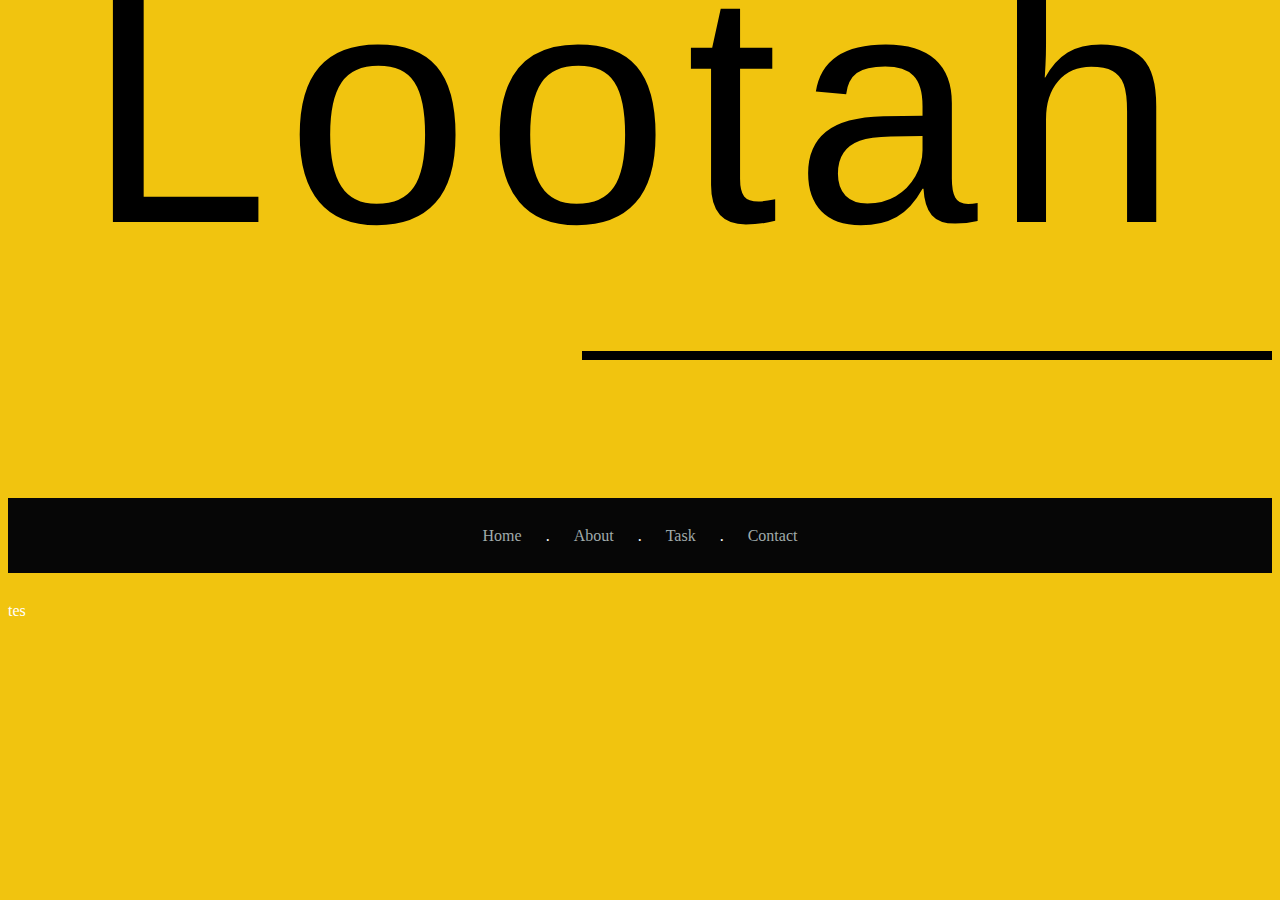
<file: index.html>
<!DOCTYPE html>
<head>
	<meta charset="UTF-8">
	<meta name="viewport" content="width=device-width, initial-scale=1.0">
	<title>Lootah</title>
	<link rel="stylesheet" type="text/css" href="home.css">
</head>

<body>
	
<h1>Lootah</h1>
<img src="garis.png" alt="garis">

<div class='footer-nav'>
 <div class='ct-wrapper-footer'>
 <ul>
  <li><a href='/'>Home</a></li> .
  <li><a href='abt.html'>About</a></li> .
  <li><a href='task.html'>Task</a></li> .
  <li><a href='cont.html'>Contact</a></li>
 </ul>
 </div>
</div>
<footer>tes</footer>
</body>

</html>
</file>
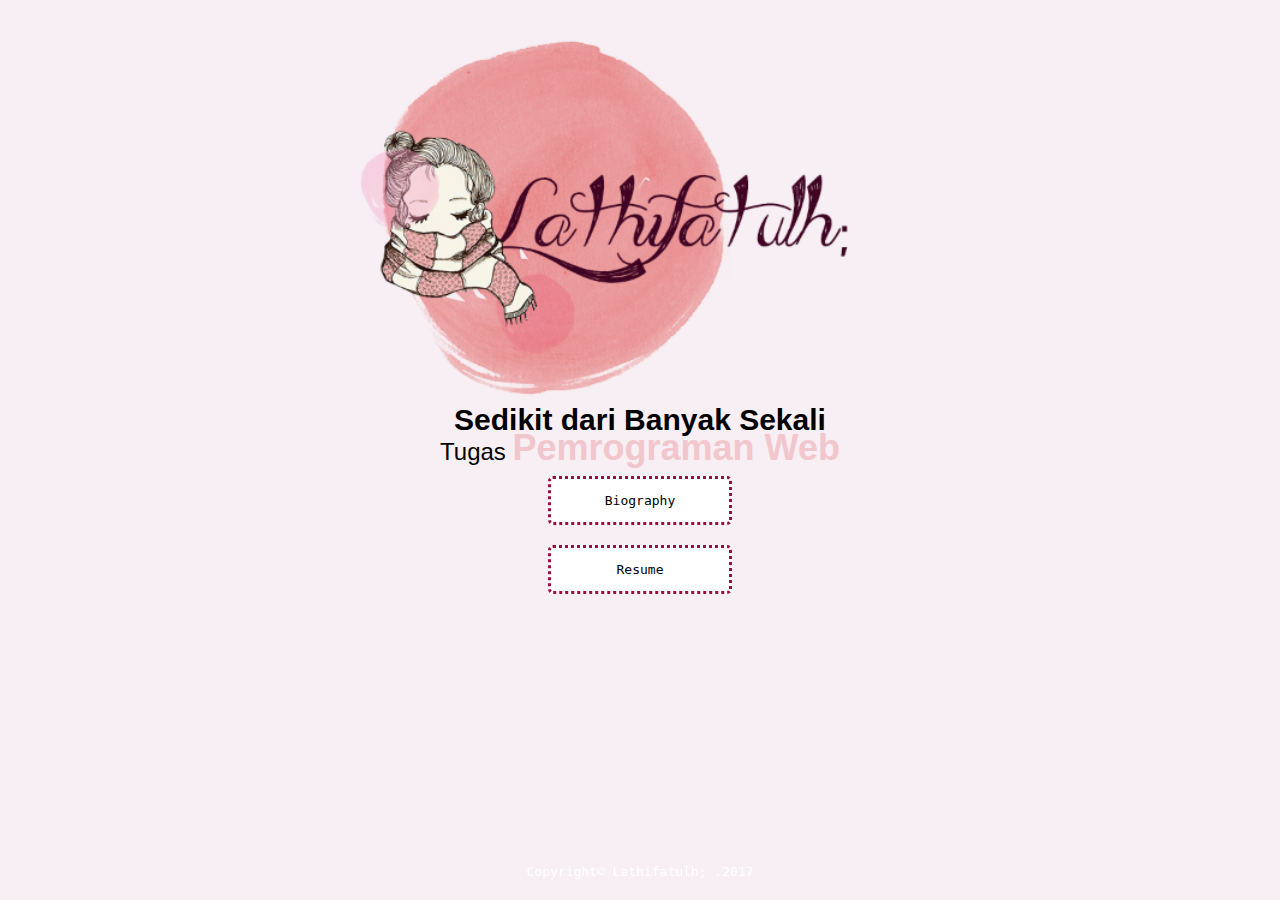
<file: portfolio/index.html>
<!DOCTYPE html>
<html>
<head>
 <meta charset="UTF-8">
 <meta name="viewport" content="width=device-width,initial-scale=1.0">
 <title>Lathifatulh; | Portfolio</title>
 <link rel="stylesheet" type="text/css" href="buatindex.css">
</head>

<body>
	<div class="bukaan">
	 <div class="tengah">
	   <a href="#">
	   <img class="splash" src="ind.PNG" alt="catair">
	   </a>

	   <div class="isi">
	     <div class="main-isi"> Sedikit dari Banyak Sekali</div>
	     Tugas
	     <span class="nama"> Pemrograman Web</span>
	     </div>
	     
	   <div class="menupencet">
	    <a href="bio.html">
	    	<div class="tulismenu"> Biography</div>
	    </a>
	    <br>
	    <a href="resume.html">
	    	<div class="tulismenu"> Resume</div>
	    </a>
	   </div>
	 </div>
	</div>
	<br>
	<br>
	<br>
	<footer> Copyright© Lathifatulh; .2017</footer>
</body>
</html>
</file>
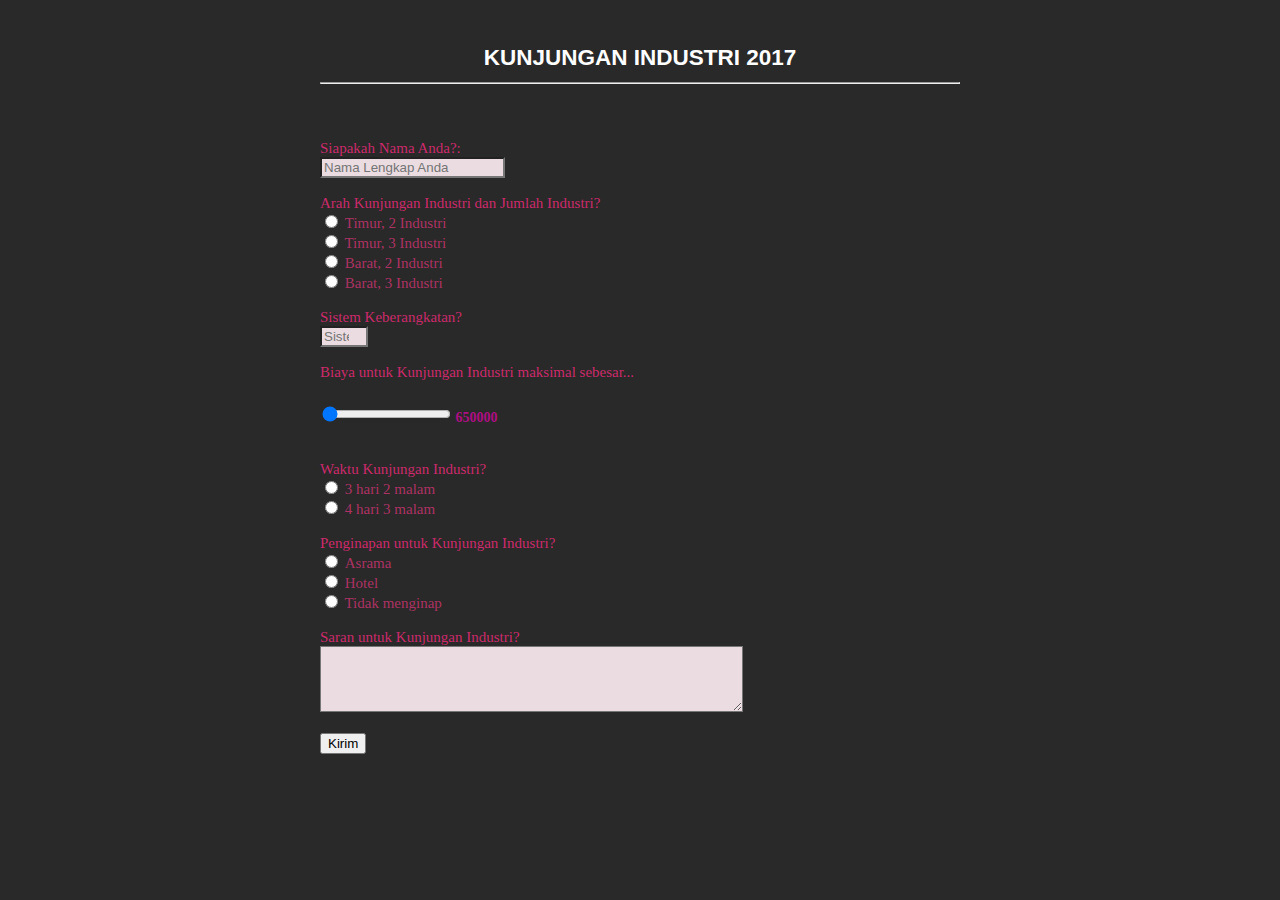
<file: formki.html>
<!DOCTYPE html>
<html>
<head>
<style>
body {background-color: #292929; font-size:15px; margin: auto; width:50%; top:10%;}

h2 {color: #FFFFFF;text-align: center;font-family:"Trebuchet MS", Helvetica, sans-serif;}

p1 {color: #cc2a6b;font-family:"Comic Sans MS", cursive; font-size:15px}

p2 {color: #ad3263;font-family:"Comic Sans MS", cursive; font-size:15px }
  
</style>
</head>
<body>
<div class="form">
 <h2><br><center>KUNJUNGAN INDUSTRI 2017<center><hr></br></h2> 
 <form action="" oninput="x.value=parseInt(a.value)">

 <div class="tanya">
 <p1>Siapakah Nama Anda?:</p1> <br>
  <input type="text" name="firstname" placeholder="Nama Lengkap Anda" pattern="[A-Za-z]{3}" style="background:#eadce1"required/> 
 <br> <br/> </div>
  
  <div class="tanya">
  <p1>Arah Kunjungan Industri dan Jumlah Industri? </p1><br>
  <input type="radio" name="arahjml" value="Timur, 2 Industri" required/> <p2> Timur, 2 Industri <br>
  <input type="radio" name="arahjml" value="Timur, 3 Industri"> Timur, 3 Industri <br>
  <input type="radio" name="arahjml" value="Barat, 2 Industri"> Barat, 2 Industri <br>
  <input type="radio" name="arahjml" value="Barat, 3 Industri"> Barat, 3 Industri </p2>
  <br> <br/></div>
  
  <div class="tanya">
  <p1>Sistem Keberangkatan? </p1><br>
  <input type="number" type="number" name="jarak" min="1" max="3" placeholder="Sistem Keberangkatan" style="background:#eadce1"required/>
  <br> <br/></div>
  
  <div class="tanya">
  <p1> Biaya untuk Kunjungan Industri maksimal sebesar... <h6> </p1>
  <input type="range" name="a" value=0 min=650000 max=900000> 
  <output name="x" for="a" style="color:#af0e83; font-size: 14px" required/>650000  </output>
  <br><br/></div>
  
  <div class="tanya">
  <p1>Waktu Kunjungan Industri? </p1> <br>
  <input type="radio" name="waktu" value="3hari"required/><p2> 3 hari 2 malam <br>
  <input type="radio" name="waktu" value="4hari"> 4 hari 3 malam </p2><br>
  <br/></div>
  
  <div class="=tanya">
  <p1>Penginapan untuk Kunjungan Industri? </p1><br>
  <input type="radio" name="inap" value="asr"required/> <p2>Asrama <br>
  <input type="radio" name="inap" value="hot"> Hotel <br>
  <input type="radio" name="inap" value="no"> Tidak menginap </p2><br>
  <br/></div>
  
  <div class="tanya"><p1>Saran untuk Kunjungan Industri? </p1><br>
  <textarea rows="4" cols="50" placeholder="Saran" maxlength="250" style="background:#eadce1"> 
  </textarea><br><br/></div>
  
  <input type="submit" value="Kirim">
</form>

</body>
</html>
</file>
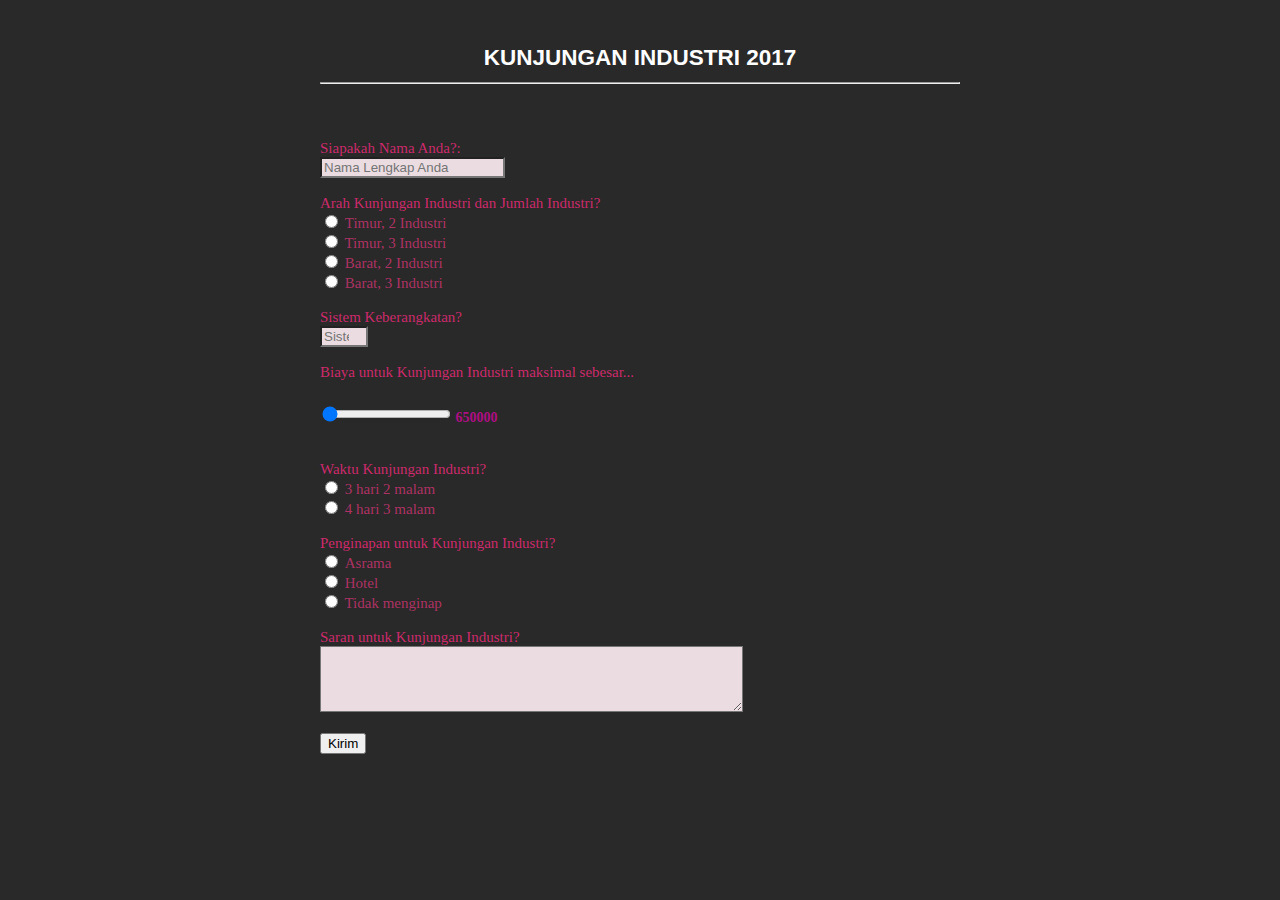
<file: formweb.html>
<!DOCTYPE html>
<html>
<head>
<style>
body {background-color: #292929; font-size:15px; margin: auto; width:50%; top:10%;}

h2 {color: #FFFFFF;text-align: center;font-family:"Trebuchet MS", Helvetica, sans-serif;}

p1 {color: #cc2a6b;font-family:"Comic Sans MS", cursive; font-size:15px}

p2 {color: #ad3263;font-family:"Comic Sans MS", cursive; font-size:15px }
  
</style>
</head>
<body>
<div class="form">
 <h2><br><center>KUNJUNGAN INDUSTRI 2017<center><hr></br></h2> 
 <form action="" oninput="x.value=parseInt(a.value)">

 <div class="tanya">
 <p1>Siapakah Nama Anda?:</p1> <br>
  <input type="text" name="firstname" placeholder="Nama Lengkap Anda" pattern="[A-Za-z]{3}" style="background:#eadce1"required/> 
 <br> <br/> </div>
  
  <div class="tanya">
  <p1>Arah Kunjungan Industri dan Jumlah Industri? </p1><br>
  <input type="radio" name="arahjml" value="Timur, 2 Industri" required/> <p2> Timur, 2 Industri <br>
  <input type="radio" name="arahjml" value="Timur, 3 Industri"> Timur, 3 Industri <br>
  <input type="radio" name="arahjml" value="Barat, 2 Industri"> Barat, 2 Industri <br>
  <input type="radio" name="arahjml" value="Barat, 3 Industri"> Barat, 3 Industri </p2>
  <br> <br/></div>
  
  <div class="tanya">
  <p1>Sistem Keberangkatan? </p1><br>
  <input type="number" type="number" name="jarak" min="1" max="3" placeholder="Sistem Keberangkatan" style="background:#eadce1"required/>
  <br> <br/></div>
  
  <div class="tanya">
  <p1> Biaya untuk Kunjungan Industri maksimal sebesar... <h6> </p1>
  <input type="range" name="a" value=0 min=650000 max=900000> 
  <output name="x" for="a" style="color:#af0e83; font-size: 14px" required/>650000  </output>
  <br><br/></div>
  
  <div class="tanya">
  <p1>Waktu Kunjungan Industri? </p1> <br>
  <input type="radio" name="waktu" value="3hari"required/><p2> 3 hari 2 malam <br>
  <input type="radio" name="waktu" value="4hari"> 4 hari 3 malam </p2><br>
  <br/></div>
  
  <div class="=tanya">
  <p1>Penginapan untuk Kunjungan Industri? </p1><br>
  <input type="radio" name="inap" value="asr"required/> <p2>Asrama <br>
  <input type="radio" name="inap" value="hot"> Hotel <br>
  <input type="radio" name="inap" value="no"> Tidak menginap </p2><br>
  <br/></div>
  
  <div class="tanya"><p1>Saran untuk Kunjungan Industri? </p1><br>
  <textarea rows="4" cols="50" placeholder="Saran" maxlength="250" style="background:#eadce1"> 
  </textarea><br><br/></div>
  
  <input type="submit" value="Kirim">
</form>

</body>
</html>
</file>
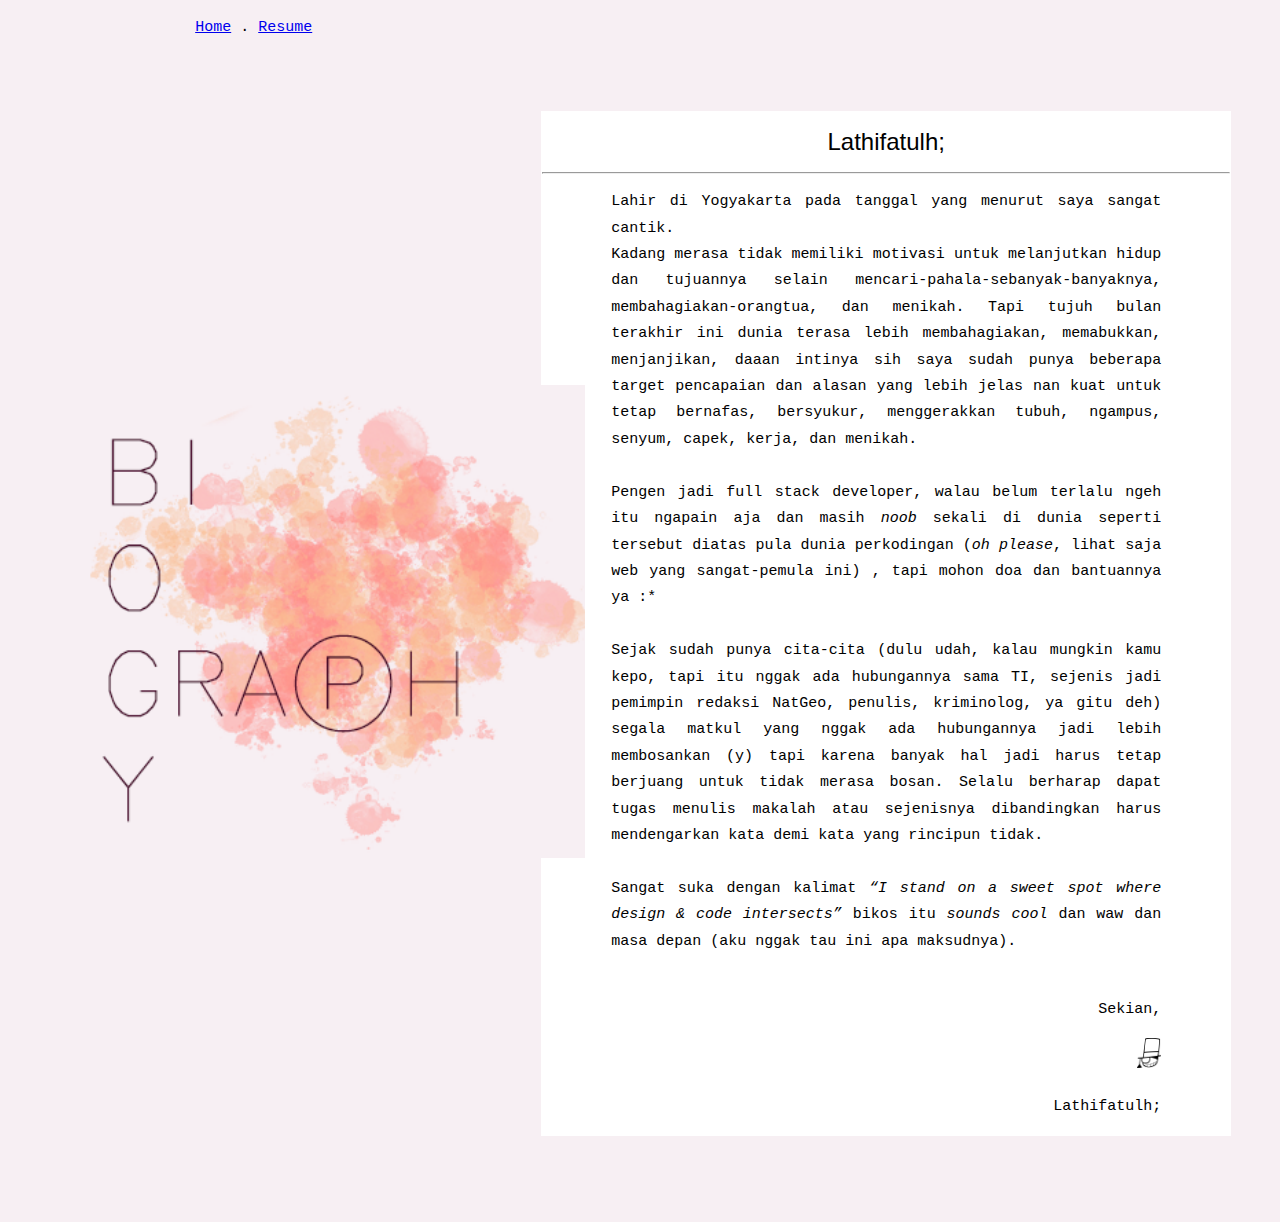
<file: portfolio/bio.html>
<!DOCTYPE html>
<html>
<head>
	<meta charset="utf-8">
	<title>Lathifatulh | Biography</title>
	<link rel="stylesheet" type="text/css" href="buatbio.css">
</head>

<body>
	<header>
		<nav class="nav">
		<div class="pagi">
			<p>
				<a href="index.html">Home</a>
				.
				<a class="pagi" href="resume.html"> Resume</a>
			</p>
		</div>
		</nav>
	</header>
<br>
<br>
<br>
	<table class="bismillah">
		<tr> 
		<th class="kiri">
			<img src="bio.PNG" alt="bio">
		</th>
		<th class="kanan"> 

		<h2>Lathifatulh;</h2>
		<hr>
		<p> Lahir di Yogyakarta pada tanggal yang menurut saya sangat cantik.<br>
Kadang merasa tidak memiliki motivasi untuk melanjutkan hidup dan tujuannya selain mencari-pahala-sebanyak-banyaknya, membahagiakan-orangtua, dan menikah. Tapi tujuh bulan terakhir ini dunia terasa lebih membahagiakan, memabukkan, menjanjikan, daaan intinya sih saya sudah punya beberapa target pencapaian dan alasan yang lebih jelas nan kuat untuk tetap bernafas, bersyukur, menggerakkan tubuh, ngampus, senyum, capek, kerja, dan menikah. <br><br>
Pengen jadi full stack developer, walau belum terlalu ngeh itu ngapain aja dan  masih <i>noob</i> sekali di dunia seperti tersebut diatas pula dunia perkodingan  (<i>oh please</i>, lihat saja web yang sangat-pemula ini) , tapi mohon doa dan bantuannya ya :*<br><br>
Sejak sudah punya cita-cita (dulu udah, kalau mungkin kamu kepo, tapi itu nggak ada hubungannya sama TI, sejenis jadi pemimpin redaksi NatGeo, penulis, kriminolog, ya gitu deh) segala matkul yang nggak ada hubungannya jadi lebih membosankan (y) tapi karena banyak hal jadi harus tetap berjuang untuk tidak merasa bosan. Selalu berharap dapat tugas menulis makalah atau sejenisnya dibandingkan harus mendengarkan kata demi kata yang rincipun tidak. <br> <br>
Sangat suka dengan kalimat <i>“I stand on a sweet spot where design & code intersects”</i> bikos itu <i>sounds cool</i> dan waw dan masa depan (aku nggak tau ini apa maksudnya).
<br><br>

<h3> Sekian,<br></h3>
<h3><img class="kid" src="kid.png" alt="ttd"><br></h3>
<h3> Lathifatulh; </h3>

		</p> </th>
		</tr>

	</table>

<br>	
<br>
<footer> Copyright© Lathifatulh; .2017</footer>

</body>
</html>
</file>
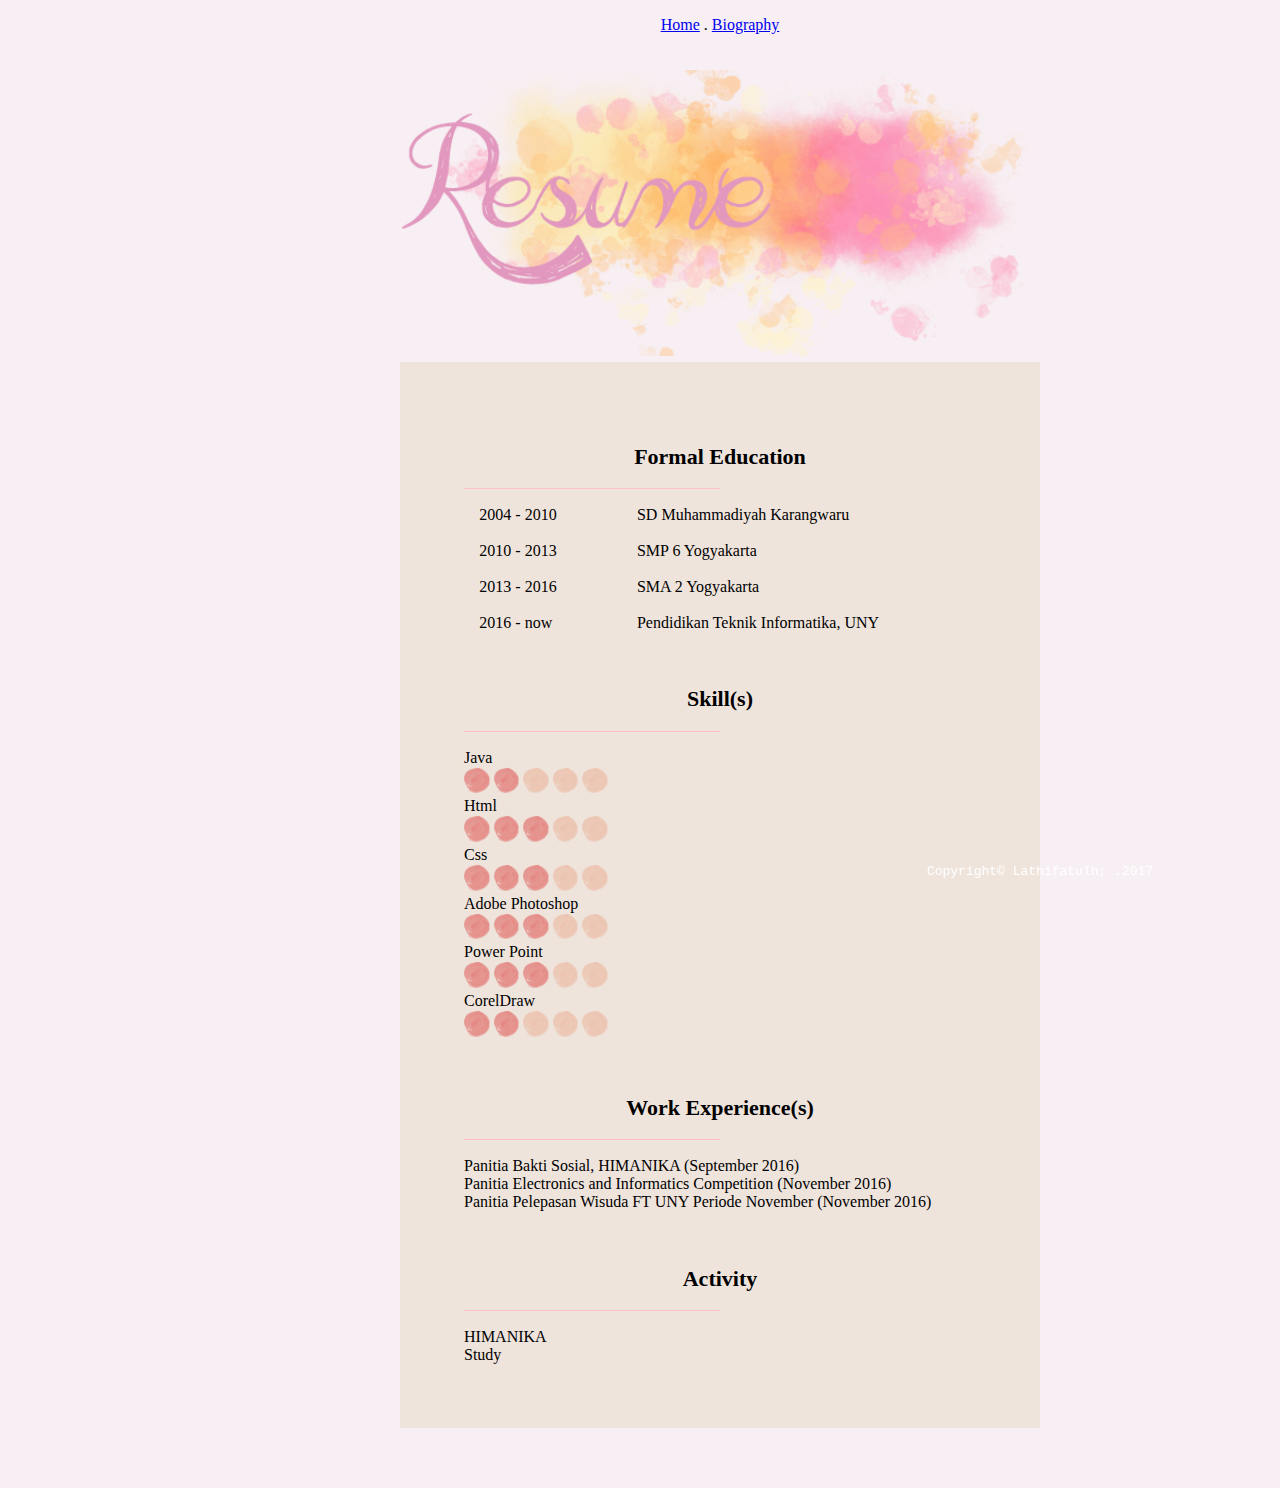
<file: portfolio/resume.html>
<!DOCTYPE html>
<html class="js no-pointerevents svg">
<head>
	<meta charset="utf-8">
	<title>Lathifatulh; | Resume</title>
	<link rel="stylesheet" type="text/css" href="buatresume.css">
</head>

<body>
	<header>
		<nav class="nav">
		<div class="pagi">
			<p>
				<a href="index.html">Home</a>
				.
				<a class="pagi" href="bio.html"> Biography</a>
			</p>
		</div>
		</nav>
	</header>
<br>
<table class="atas">
	<tr>
		<th class="kanan">
		<img class="head" src="re2.PNG" alt="resume"></th>
	</tr>
</table>

<div class="isinya">

	 	<div class="judul"><h2>Formal Education</h2></div>
	 	<hr>
	 	 <div class="baris">
	 		<div class="kolkir"> 2004 - 2010</div>
	 		<div class="kolkan"> SD Muhammadiyah Karangwaru</div>
	 	 </div><br>
	 	 <div class="baris">
	 		<div class="kolkir"> 2010 - 2013 </div>
	 		<div class="kolkan"> SMP 6  Yogyakarta </div>
	 	 </div><br>
	 	 <div class="baris">
	 		<div class="kolkir"> 2013 - 2016</div>
	 		<div class="kolkan"> SMA 2  Yogyakarta </div>
	 	 </div><br>
	 	 <div class="baris">
	 		<div class="kolkir"> 2016 - now</div>
	 		<div class="kolkan"> Pendidikan Teknik Informatika, UNY</div>
	 	 </div>
	 	<br>
	 	<br>

	 	<div class="judul"><h2>Skill(s)</h2></div>
	 	<hr>
	 	<div class="baris">
	 		<div class="skil">Java</div>
	 		<img src="udah.png" alt="ya"> 
	 		<img src="udah.png" alt="ya">
	 		<img src="belum2.png" alt="ya">
	 		<img src="belum2.png" alt="ya">
	 		<img src="belum2.png" alt="ya">
	 	</div>
	 	<div class="baris">
	 		<div class="skil">Html</div>
	 		<img src="udah.png" alt="ya">
	 		<img src="udah.png" alt="ya">
	 		<img src="udah.png" alt="ya">
	 		<img src="belum2.png" alt="ya">
	 		<img src="belum2.png" alt="ya">
	 	</div>
	 	<div class="baris">
	 		<div class="skil">Css</div>
	 		<img src="udah.png" alt="ya">
	 		<img src="udah.png" alt="ya">
	 		<img src="udah.png" alt="ya">
	 		<img src="belum2.png" alt="ya">
	 		<img src="belum2.png" alt="ya">
	 	</div>
	 	<div class="baris">
	 		<div class="skil">Adobe Photoshop</div>
	 		<img src="udah.png" alt="ya">
	 		<img src="udah.png" alt="ya">
	 		<img src="udah.png" alt="ya">
	 		<img src="belum2.png" alt="ya">
	 		<img src="belum2.png" alt="ya">
	 	</div>
	 	<div class="baris">
	 		<div class="skil">Power Point</div>
	 		<img src="udah.png" alt="ya">
	 		<img src="udah.png" alt="ya">
	 		<img src="udah.png" alt="ya">
	 		<img src="belum2.png" alt="ya">
	 		<img src="belum2.png" alt="ya">
	 	</div>
	 	<div class="baris">
	 		<div class="skil">CorelDraw</div>
	 		<img src="udah.png" alt="ya">
	 		<img src="udah.png" alt="ya">
	 		<img src="belum2.png" alt="ya">
	 		<img src="belum2.png" alt="ya">
	 		<img src="belum2.png" alt="ya">
	 	</div>

	 	<br>
	 	<br>

	 	<div class="judul"><h2> Work Experience(s) </h2></div>
	 	<hr>
	 	<div class="baris"> Panitia Bakti Sosial, HIMANIKA  (September 2016)</div>
	 	<div class="baris"> Panitia Electronics and Informatics Competition (November 2016)</div>
	 	<div class="baris"> Panitia Pelepasan Wisuda FT UNY Periode November (November 2016)</div>
	 	<br>
	 	<br>


	 	<div class="judul"><h2>Activity</h2></div>
	 	<hr>
	 	<div class="baris">HIMANIKA</div>
	 	<div class="baris">Study</div>

	
	 
	 </div>
	 <footer> Copyright© Lathifatulh; .2017</footer>
	 </body>
	 </html>
</file>
<file: home.css>
body{
	background-color: #f1c40f;
	animation: color 10s linear  0s infinite alternate running;
	line-height: 75px;
	color: white;
	}

@keyframes color {
	    0% { background-color: 	#fffed1;}
	    32% { background-color: #f0ffff;}
	    55% { background-color:  #fdf1e8;}
	    76% { background-color:  #faf0e6;}
	    100% { background-color: #e1cedb;}
	}
	

h1{
	font-family: Avant Garde,Avantgarde,Century Gothic,CenturyGothic,AppleGothic,sans-serif;
	font-size: 330px;
	font-style: normal;
	font-variant: normal;
	font-weight: 500;
	line-height: 200px;
	margin: 5px;
	color: black;
	text-align: center;
	letter-spacing: 0.05em;
	}

h1:hover{
	font-size: 360px;
	color: #312828;
	background-color:#D45C5C;
	margin: 0;
	
}

img{
	width: 690px;
	height: 285px;
	float: right;
}

img:hover{
	width: 100%;
}

.ct-wrapper-footer {
	position: relative;
	margin: 0;
	width: 100%;
	background-color:#060606;
	word-spacing: 20px;
}

.footer-nav { 
	position: relative;
	width: 100%;
	z-index: 1000;
	overflow: hidden;
	background:#f0f0f0;
}

.footer-nav ul {
	margin: 0 auto;
	padding: 0;
	text-align: center;
	width: 100%;}

.footer-nav li { 
	list-style-type: none;
	 display: inline-block; 
	 padding: 0; 
	}

.footer-nav li a { 
	color: #a0abab; 
	display: inline-block; 
	font-style: normal !important; 
	margin: 0 ; 
	padding: 0; 
	text-decoration: none; 
}

.footer-nav li a:after { 
	display: inline-block; 
	margin: 0;
	color: #0b0c4f; 
}
.footer-nav li:last-child a:after { 
	display: none; 
}

.footer-nav ul li a:hover, .footer-nav ul li a:active { 
	text-decoration: none; 
	color: #824747; 
	background-color: white;
	margin: 0 5px 0 5px;
	padding-right: 10px;
	padding-left: 10px
}
</file>
<file: portfolio/buatindex.css>
* {
transition : all 0.5s;
}
body {
background-color : #f7eff3;
margin : 0;
padding : 0;
border : 0;
width : 100%;
}
.bukaan {
height : 10%;
position : relative;
margin : auto;
text-align : center;
}
.isi {
font-family : Avant Garde, Avantgarde, Century Gothic, CenturyGothic, AppleGothic, sans-serif;
font-size : 24px;
font-style : normal;
font-variant : normal;
font-weight : 500;
line-height : 28px;
}
.main-isi {
font-size : 125%;
font-family : Avant Garde, Avantgarde, Century Gothic, CenturyGothic, AppleGothic, sans-serif;
font-weight : bold;
margin-top : 0%;
}
.nama {
font-size : 150%;
font-family : Avant Garde, Avantgarde, Century Gothic, CenturyGothic, AppleGothic, sans-serif;
font-weight : bold;
color : #f2c6cd;
}
.tulismenu {
background-color : #FFFFFF;
border-style : dotted;
border-color : #990d43;
border-radius : 5px;
color : black;
padding : 14px 25px;
text-align : center;
text-decoration : none;
display : inline-block;
font-family : monospace;
width : 10%;
height : 5%;
margin : 10px;
}
.tulismenu:hover {
color : #bc6573;
}
.splash {
width : 55%;
height : 45%;
top : 25%;
padding-top : 1%;
}
footer {
bottom : 0;
font-family : monospace;
color : white;
width : 100%;
position : fixed;
height : 4%;
text-align : center;
padding-top : 10px;
}
footer:hover {
background-color : #d66d7d;
color : white;
opacity : 0.300000011920928955078125;
}
</file>
<file: portfolio/buatbio.css>
body{
	background-color: #f7eff3;
	margin: 0;
	padding: 0 30px 50px 80px;
	border: 0;
	width: 90%;
}

header{
	text-align: center; 
	font-
}

table, td, th{
	border:1px solid #f7eff3;
}

table{
	border-collapse: collapse;
	width: 100%;
}

th.kiri{
	height: 50px;
	width: 40%;
	background-color: #f7eff3;
}

tr:hover {
	background-color: #f5f5f5
}

th.kanan{
	height: 50px;
	width: 60%;
	background-color: #ffffff;
}
img{
	width: 110%
}

h1{
	font-size: 20px
	color: black;
}

h2{
	font-family: Century Gothic,CenturyGothic,AppleGothic,sans-serif;
	font-size: 24px;
	font-style: normal;
	font-variant: normal;
	font-weight: 400;
	line-height: 20px;
}

h3{
	font-family: monaco,Consolas,Lucida Console,monospace;
	font-size: 15px;
	font-style: normal;
	font-variant: normal;
	font-weight: 500;
	line-height: 27px;
	text-align: right;
	margin-right: 10%;
}

img.kid{
	width: 4%;
}

footer{
	bottom: 0;
	font-family: monospace;
	color: white;
	width: 100%;
	position: fixed;
	height: 4%;
	text-align: center;
	padding-top: 10px;
}

footer:hover{
	background-color: #d66d7d;
	color: white;
	opacity: 0.3;
}

p{
	font-family: Rockwell,Courier Bold,Courier,Georgia,Times,Times New Roman,serif;
	font-size: 15px;
	font-style: normal;
	font-variant: normal;
	font-weight: 500;
	line-height: 26.4px;
	text-align: justify;	
	margin-left: 10%;
	margin-right: 10%;
}
</file>
<file: portfolio/buatresume.css>
body{
	background-color: #f7eff3;
	margin: 0;
	padding: 0 400px 60px 400px;
	border: 0;
	width: 50%;
}

header{
	text-align: center; 
	font-
}

table, td, th{
	border:1px solid #f7eff3;
}

table{
	border-collapse: collapse;
	width: 100%;
}

th.kanan{
	height: 100px;
	width: 100%;
	background-color: #f7eff3;
}

img.head{
	width: 100%
}
hr{
	display: block;
    height: 1px;
    border: 0;
    border-top: 1px solid pink;
    margin: 1em 0;
    padding: 0;
    width: 50%;
}

h2{
	font-family: 'Allan';
	font-size: 22px;
}
.baris{
	width: 100%;
	margin-top: 0.3;
	margin-bottom: 0.5;
	height: 100%;
	vertical-align: middle;
}

img{
	width: 5%
}

.isinya{
	background: #efe4dc;
	padding: 10%;
}

.judul{
	text-align: center;
}
.kolkir{
	display: inline-block;
	margin-left: 3%;
	width: 30%;
	height: 100%;
	line-height: 100%;
}
.kolkan{
	display: inline-block;
	width: 60%
}

footer{
	bottom: 0;
	font-family: monospace;
	color: white;
	width: 100%;
	position: fixed;
	height: 4%;
	text-align: center;
	padding-top: 10px;
}
</file>
